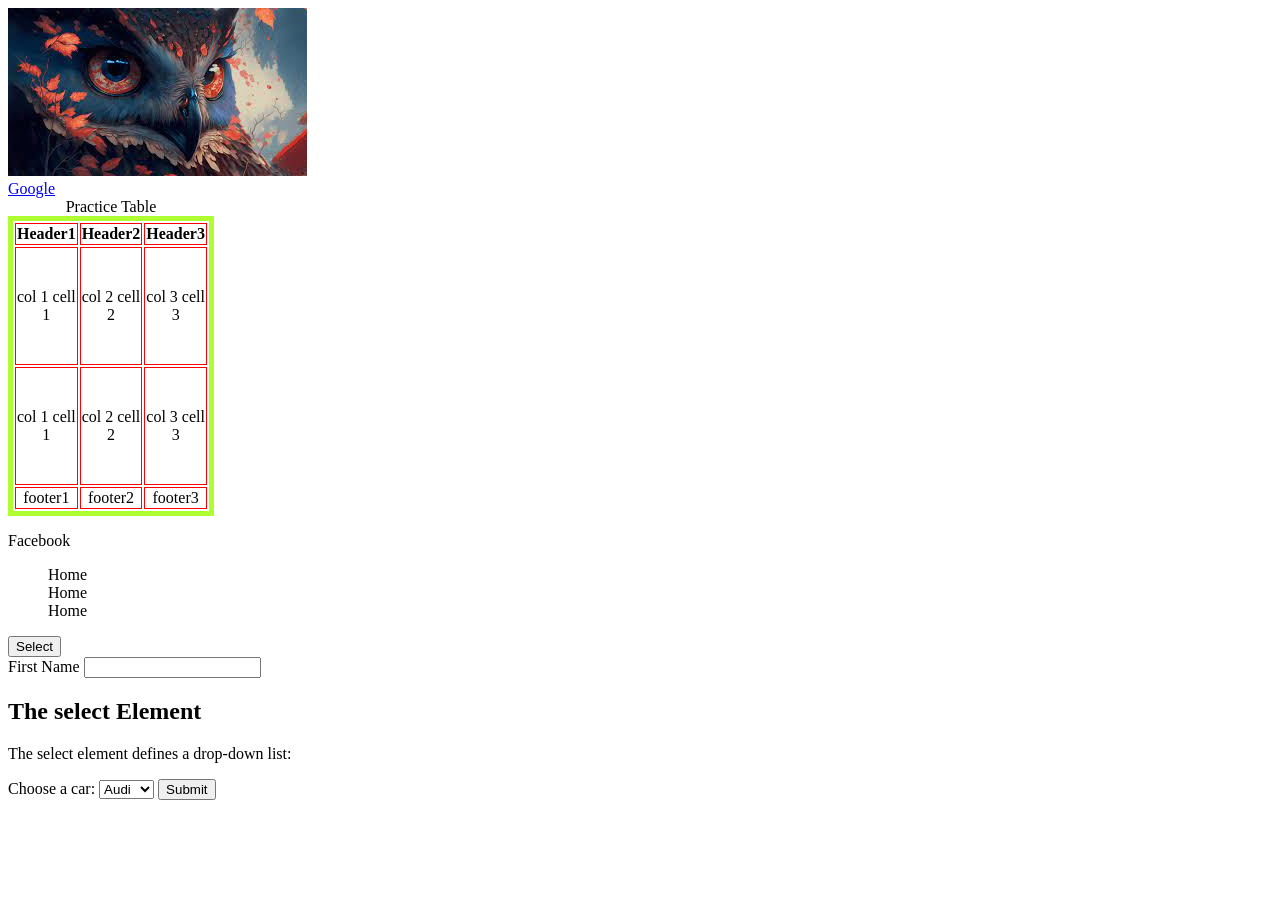
<file: Front_End_Work/pages/index.html>
<!DOCTYPE html>
<html lang="en">
    <head>
        <meta charset="UTF-8">
        <meta name="viewport" content="width=device-width, initial-scale=1.0">
        <link rel="stylesheet" href="../styles/style.css">
        <img src="../images/owl.jpg" alt="owl" height=“500px” width=“500px”/>
        <title>HTML/CSS</title>
    </head>
    <body>      
        <div>
        <a href="http:////www.google.com">Google</a>
        </div>
        <table>
            <caption>Practice Table</caption>
            <thead>
               <tr>
                  <th>Header1</th>
                  <th>Header2</th>
                  <th>Header3</th>
               </tr>
            </thead>
            <tbody>
               <tr>
                  <td>col 1 cell 1</td>
                  <td>col 2 cell 2</td>
                  <td>col 3 cell 3</td>
               </tr>
               <tr>
                  <td>col 1 cell 1</td>
                  <td>col 2 cell 2</td>
                  <td>col 3 cell 3</td>
               </tr>
            </tbody>
            <tfoot>
               <tr>
                  <td>footer1</td>
                  <td>footer2</td>
                  <td>footer3</td>
               </tr>
            </tfoot>
         </table>

         <div class="nav-bar">
            <p class="logo">Facebook</p>
            <ul>
                <li>Home</li>
                <li>Home</li>
                <li>Home</li>
            </ul>
         </div>
         <div>
            <button>Select</button>
         </div>
         
         <form>
            <label for="name">First Name</label>
            <input type="text">
        </form>

        <h2>The select Element</h2>

<p>The select element defines a drop-down list:</p>

<form action="#">
  <label>Choose a car:</label>
  <select name="cars">
    <option value="volvo">Volvo</option>
    <option value="saab">Saab</option>
    <option value="fiat">Fiat</option>
    <option value="audi" selected>Audi</option>
  </select>

  <input type="submit">
</form>


    </body>
</html>
</file>
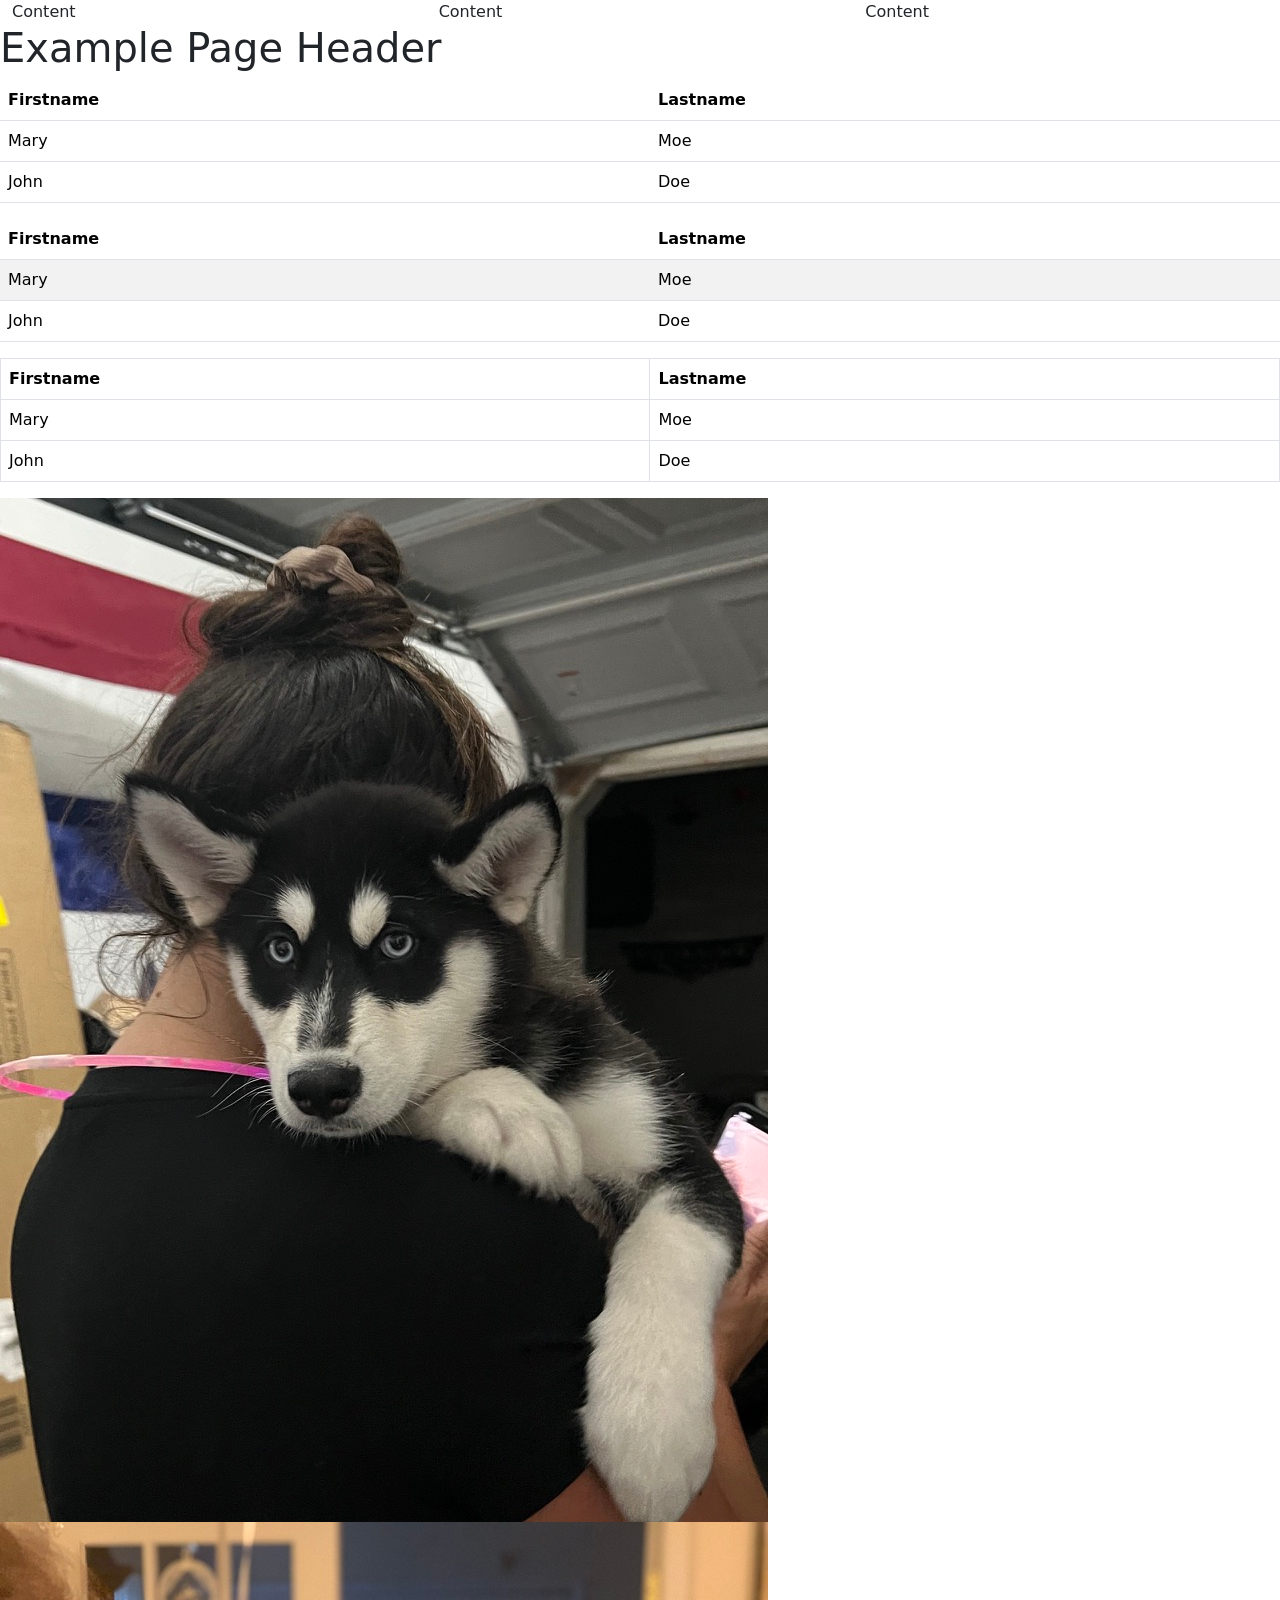
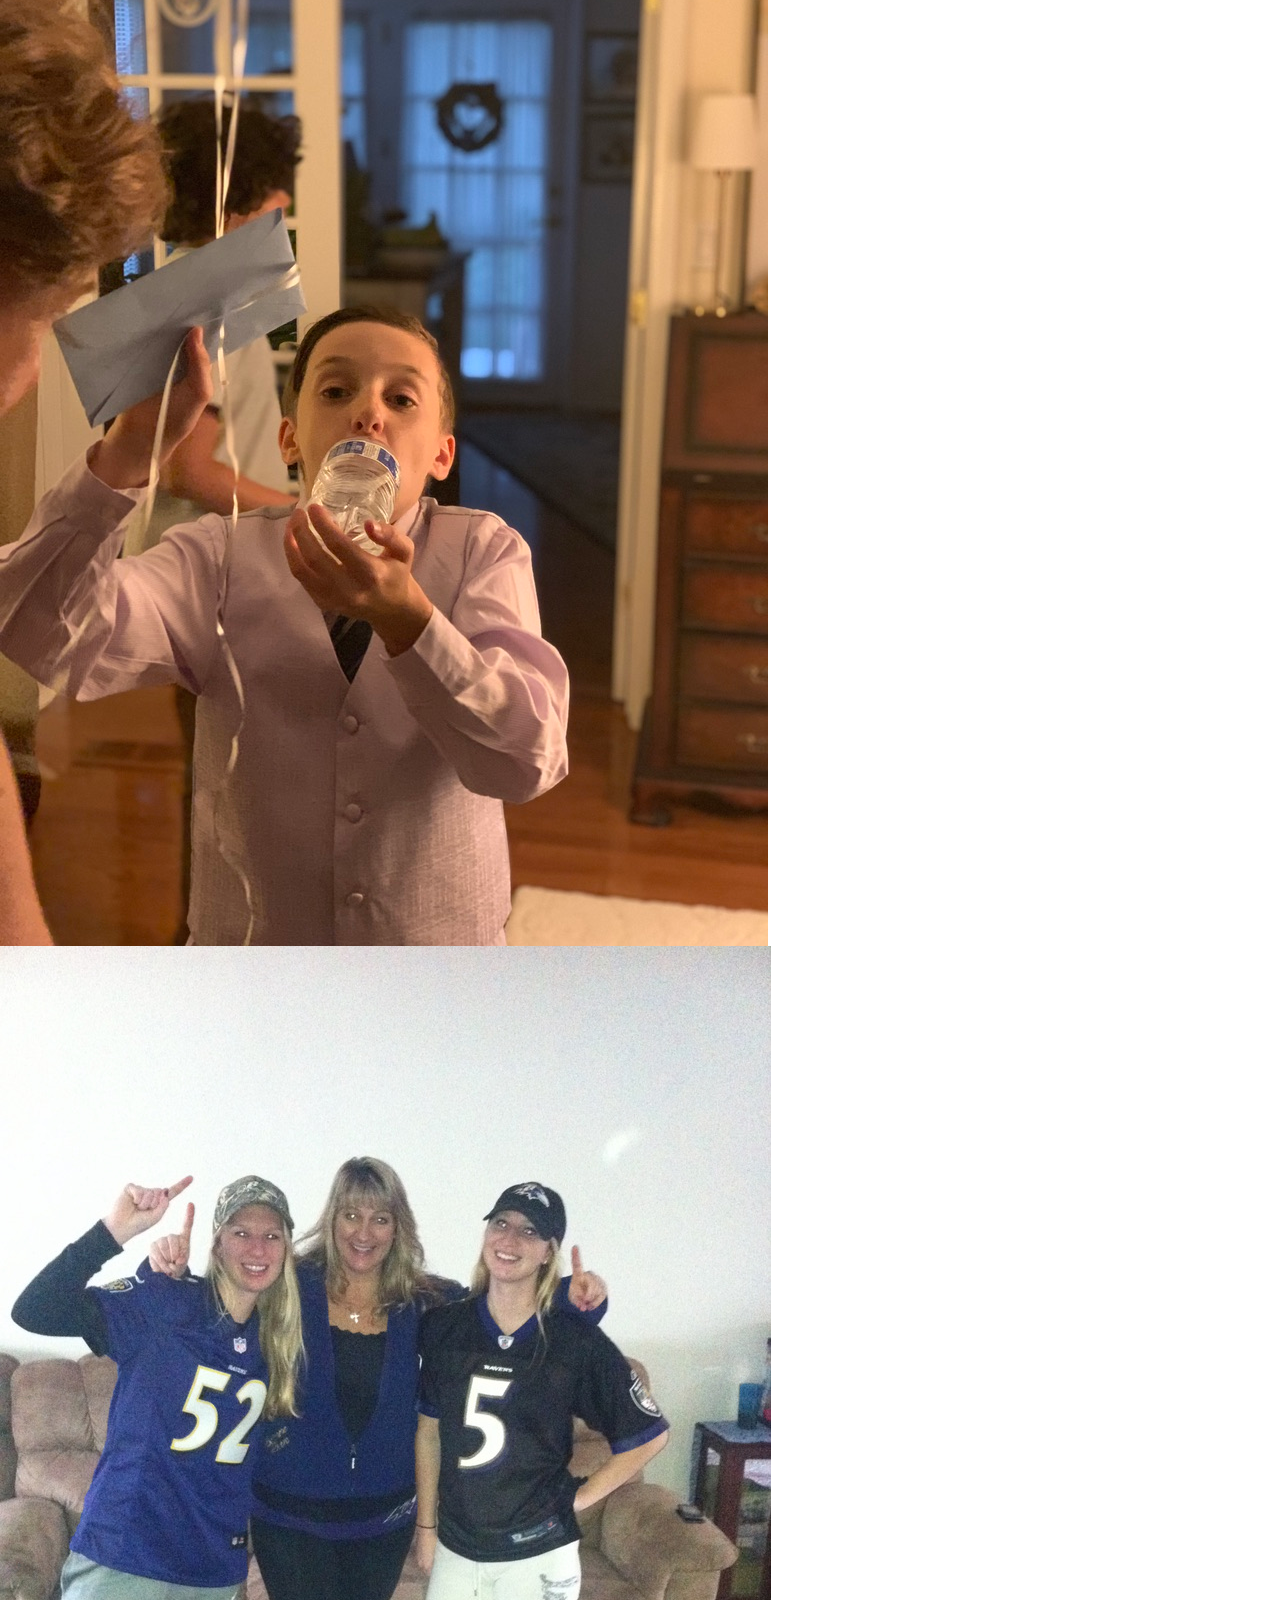
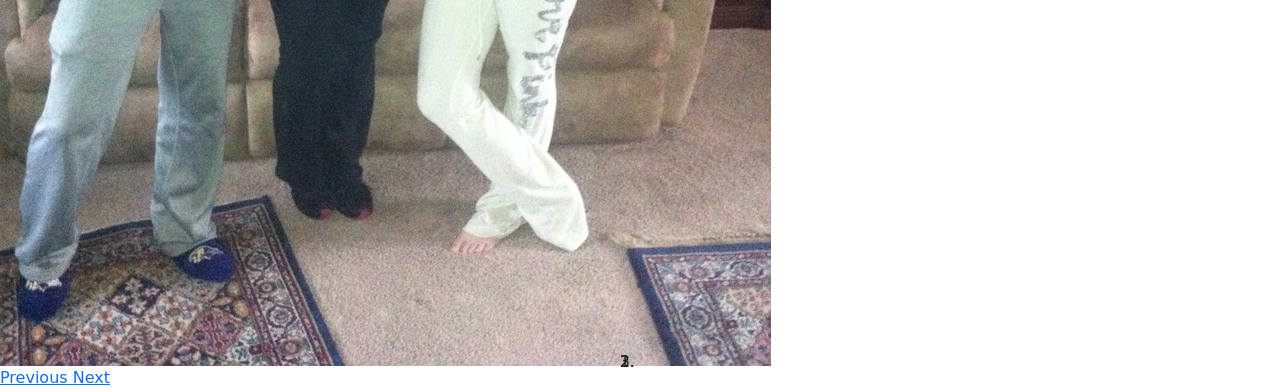
<file: Resume/Bootstrap/index.html>
<!DOCTYPE html>
<html lang="en">
<head>
    <meta charset="UTF-8">
    <meta name="viewport" content="width=device-width, initial-scale=1.0">
    <link href="https://cdn.jsdelivr.net/npm/bootstrap@5.3.2/dist/css/bootstrap.min.css" rel="stylesheet" integrity="sha384-T3c6CoIi6uLrA9TneNEoa7RxnatzjcDSCmG1MXxSR1GAsXEV/Dwwykc2MPK8M2HN" crossorigin="anonymous">
    <script src="https://cdn.jsdelivr.net/npm/bootstrap@5.3.2/dist/js/bootstrap.bundle.min.js" integrity="sha384-C6RzsynM9kWDrMNeT87bh95OGNyZPhcTNXj1NW7RuBCsyN/o0jlpcV8Qyq46cDfL" crossorigin="anonymous"></script>
    <title>Document</title>
</head>
<body>
    <div class="container-fluid">           
        <div class="row">
           <div class="col-xs-4 col-sm-4 col-md-4 col-lg-4">Content</div>
           <div class="col-xs-4 col-sm-4 col-md-4 col-lg-4">Content</div>
           <div class="col-xs-4 col-sm-4 col-md-4 col-lg-4">Content</div>
        </div>
     </div> 
     <div class="page-header">
        <h1>Example Page Header</h1>
     </div>      
     <table class="table">
        <thead>
           <tr>
              <th>Firstname</th>
              <th>Lastname</th>
           </tr>
        </thead>
        <tbody>
           <tr>
              <td>Mary</td>
              <td>Moe</td>
           </tr>
           <tr>
              <td>John</td>
              <td>Doe</td>
           </tr>
        </tbody>
     </table>
     <table class="table table-striped">
        <thead>
           <tr>
              <th>Firstname</th>
              <th>Lastname</th>
           </tr>
        </thead>
        <tbody>
           <tr>
              <td>Mary</td>
              <td>Moe</td>
           </tr>
           <tr>
              <td>John</td>
              <td>Doe</td>
           </tr>
        </tbody>
     </table>
     <table class="table table-bordered">
        <thead>
           <tr>
              <th>Firstname</th>
              <th>Lastname</th>
           </tr>
        </thead>
        <tbody>
           <tr>
              <td>Mary</td>
              <td>Moe</td>
           </tr>
           <tr>
              <td>John</td>
              <td>Doe</td>
           </tr>
        </tbody>
     </table>
     <div id="myCarousel" class="carousel slide" data-ride="carousel">
        <!-- Indicators -->
        <ol class="carousel-indicators">
           <li data-target="#myCarousel" data-slide-to="0" class="active"></li>
           <li data-target="#myCarousel" data-slide-to="1"></li>
           <li data-target="#myCarousel" data-slide-to="2"></li>
        </ol>
        <!-- Wrapper for slides -->
        <div class="carousel-inner">
           <div class="item active">
              <img src="imageone.jpg" alt="Los Angeles">
           </div>
           <div class="item">
              <img src="imagetwo.jpg" alt="Chicago">
           </div>
           <div class="item">
              <img src="imagethree.jpg" alt="New York">
           </div>
        </div>
        <!-- Left and right controls -->
        <a class="left carousel-control" href="#myCarousel" data-slide="prev">
           <span class="glyphicon glyphicon-chevron-left"></span>
           <span class="sr-only">Previous</span>
        </a>
        <a class="right carousel-control" href="#myCarousel" data-slide="next">
           <span class="glyphicon glyphicon-chevron-right"></span>
           <span class="sr-only">Next</span>
        </a>
     </div>     
       
</body>
</html>
</file>
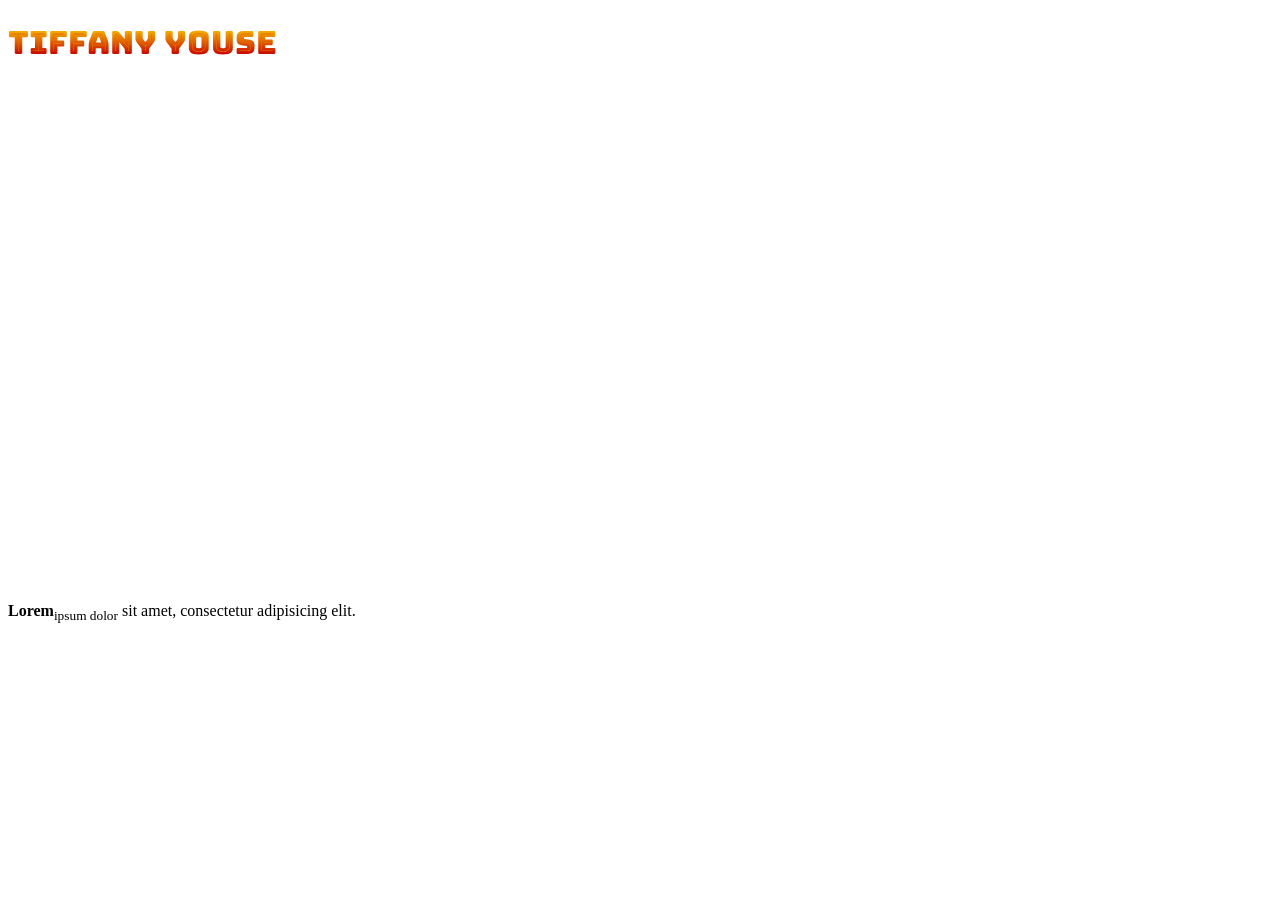
<file: Week 3/index/index.html>
<!DOCTYPE html>
<html lang="en">
<head>
    <meta charset="UTF-8">
    <meta name="viewport" content="width=device-width, initial-scale=1.0">
    <link rel="stylesheet" href="../style/index.css">
    <link rel="preconnect" href="https://fonts.googleapis.com" />
    <link rel="preconnect" href="https://fonts.gstatic.com" crossorigin />
    <link href="https://fonts.googleapis.com/css2?family=Bungee+Spice&display=swap" rel="stylesheet"/>

    <title>Document</title>
</head>
<body>
    <h1>Tiffany Youse</h1>
    <div class="imgContainer"></div>
<div>
   <p><strong>Lorem</strong><sub>ipsum dolor</sub> 
sit amet, consectetur adipisicing elit.</p>
</div>
 
</body>
</html>
</file>
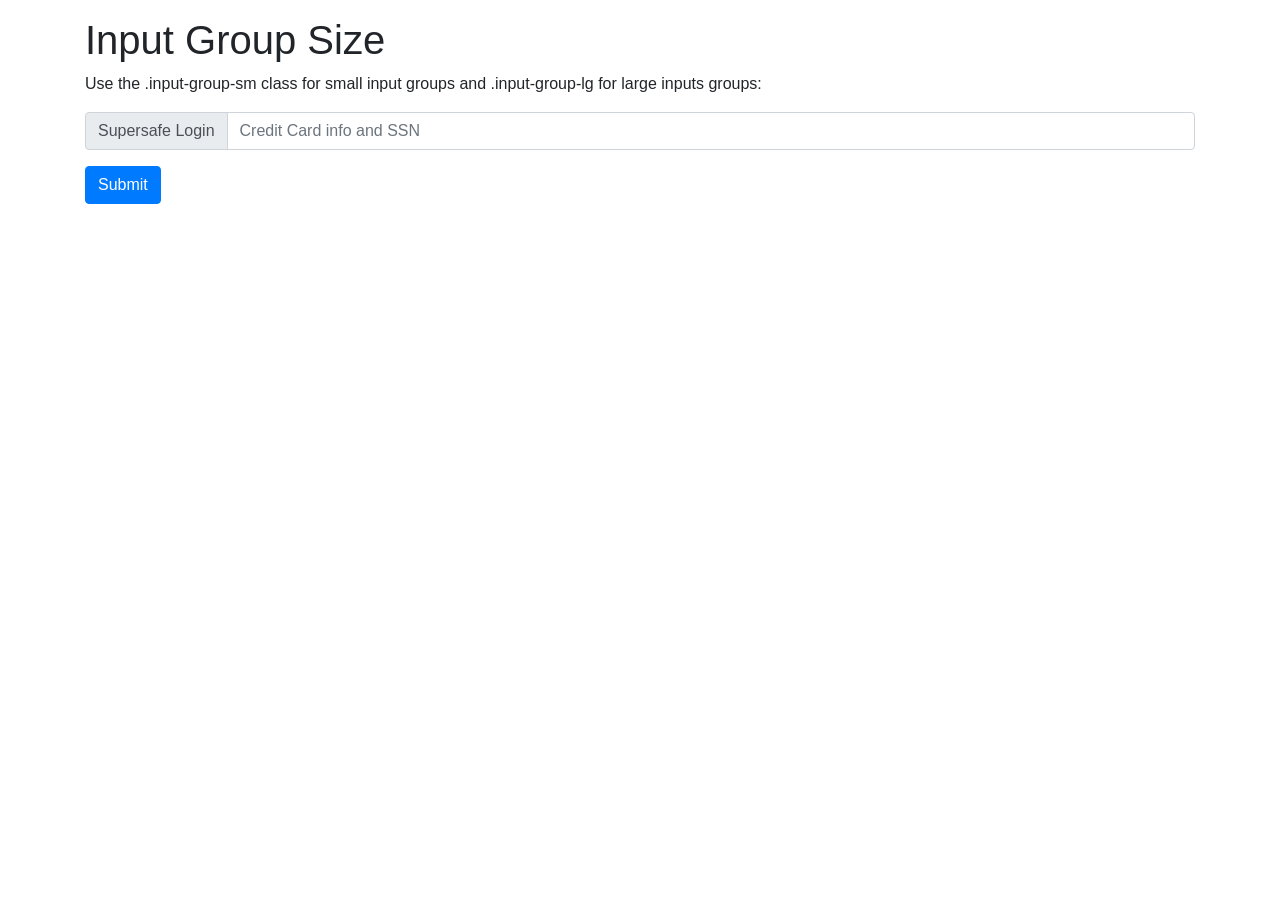
<file: Resume/Bootstrap/fromGroupinput.html>
<!DOCTYPE html>
<html lang="en">
<head>
  <title>Bootstrap Example</title>
  <meta charset="utf-8">
  <meta name="viewport" content="width=device-width, initial-scale=1">
  <link rel="stylesheet" href="https://cdn.jsdelivr.net/npm/bootstrap@4.6.2/dist/css/bootstrap.min.css">
  <script src="https://cdn.jsdelivr.net/npm/jquery@3.6.1/dist/jquery.slim.min.js"></script>
  <script src="https://cdn.jsdelivr.net/npm/popper.js@1.16.1/dist/umd/popper.min.js"></script>
  <script src="https://cdn.jsdelivr.net/npm/bootstrap@4.6.2/dist/js/bootstrap.bundle.min.js"></script>
</head>
<body>
  
<div class="container mt-3">
  <h1>Input Group Size</h1>
  <p>Use the .input-group-sm class for small input groups and .input-group-lg for large inputs groups:</p>
   <form action="/action_page">
    <div class="input-group mb-3">
      <div class="input-group-prepend">
        <span class="input-group-text">Supersafe Login</span>
      </div>
      <input type="text" class="form-control" placeholder="Credit Card info and SSN" id="usr" name="username">
    </div>
    <button type="submit" class="btn btn-primary">Submit</button>
  </form>

</div>

</body>
</html>
</file>
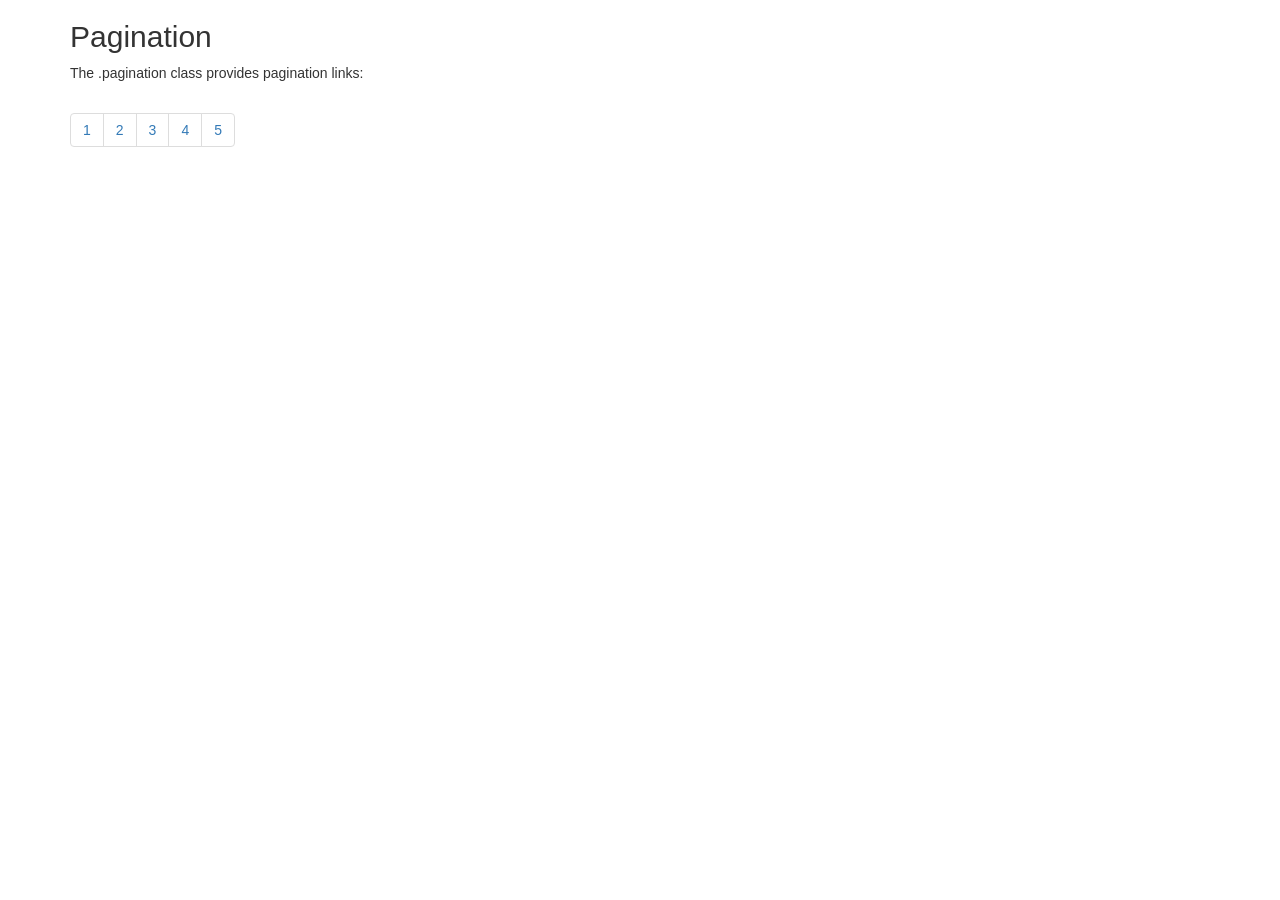
<file: Resume/Bootstrap/pagination.html>
<!DOCTYPE html>
<html lang="en">
<head>
  <title>Bootstrap Example</title>
  <meta charset="utf-8">
  <meta name="viewport" content="width=device-width, initial-scale=1">
  <link rel="stylesheet" href="https://maxcdn.bootstrapcdn.com/bootstrap/3.4.1/css/bootstrap.min.css">
  <script src="https://ajax.googleapis.com/ajax/libs/jquery/3.6.1/jquery.min.js"></script>
  <script src="https://maxcdn.bootstrapcdn.com/bootstrap/3.4.1/js/bootstrap.min.js"></script>
</head>
<body>

<div class="container">
  <h2>Pagination</h2>
  <p>The .pagination class provides pagination links:</p>                  
  <ul class="pagination">
    <li><a href="#">1</a></li>
    <li><a href="#">2</a></li>
    <li><a href="#">3</a></li>
    <li><a href="#">4</a></li>
    <li><a href="#">5</a></li>
  </ul>
</div>

</body>
</html>
</file>
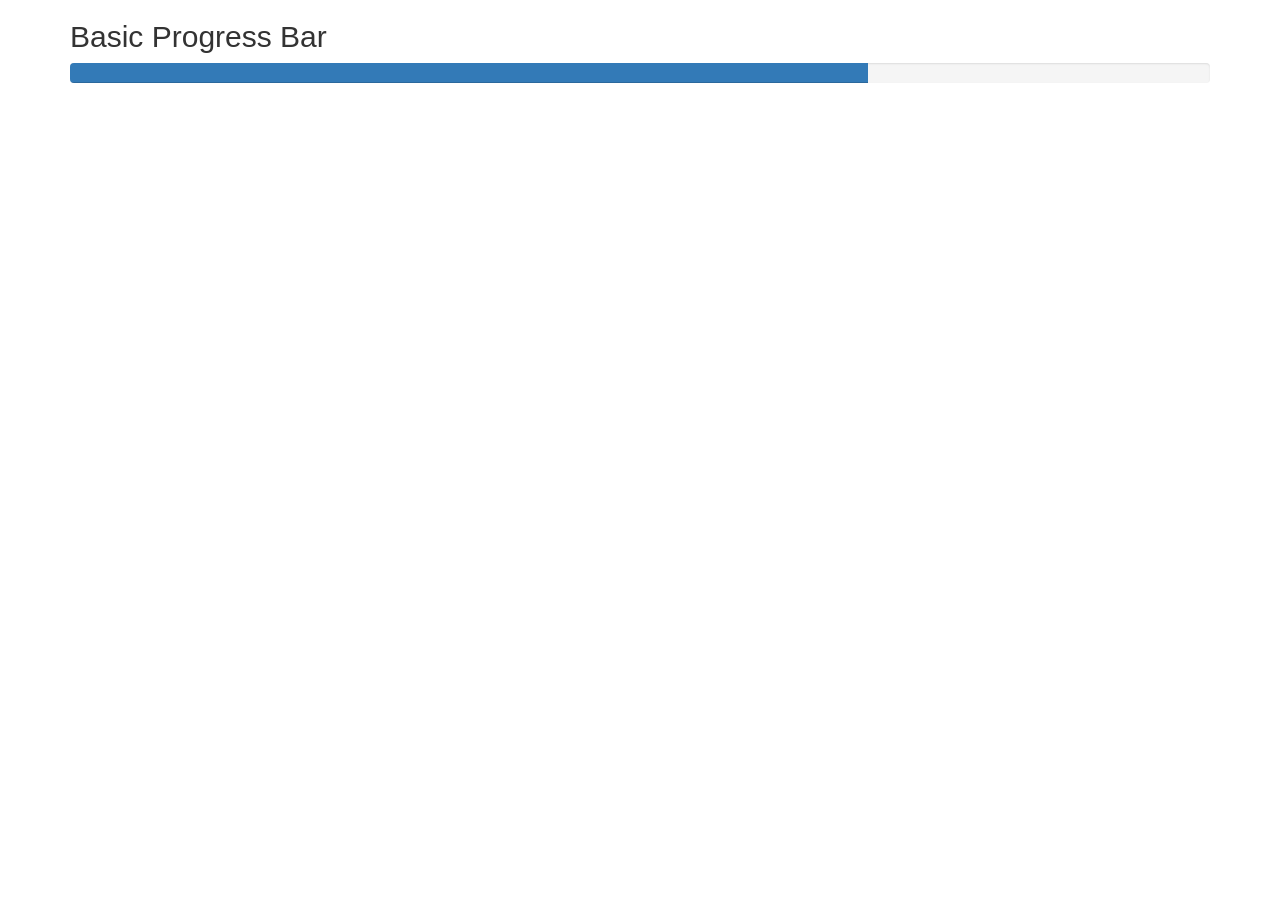
<file: Resume/Bootstrap/progressbar.html>
<!DOCTYPE html>
<html lang="en">
<head>
  <title>Bootstrap Example</title>
  <meta charset="utf-8">
  <meta name="viewport" content="width=device-width, initial-scale=1">
  <link rel="stylesheet" href="https://maxcdn.bootstrapcdn.com/bootstrap/3.4.1/css/bootstrap.min.css">
  <script src="https://ajax.googleapis.com/ajax/libs/jquery/3.6.1/jquery.min.js"></script>
  <script src="https://maxcdn.bootstrapcdn.com/bootstrap/3.4.1/js/bootstrap.min.js"></script>
</head>
<body>

<div class="container">
  <h2>Basic Progress Bar</h2>
  <div class="progress">
    <div class="progress-bar" role="progressbar" aria-valuenow="70" aria-valuemin="0" aria-valuemax="100" style="width:70%">
      <span class="sr-only">70% Complete</span>
    </div>
  </div>
</div>
</file>
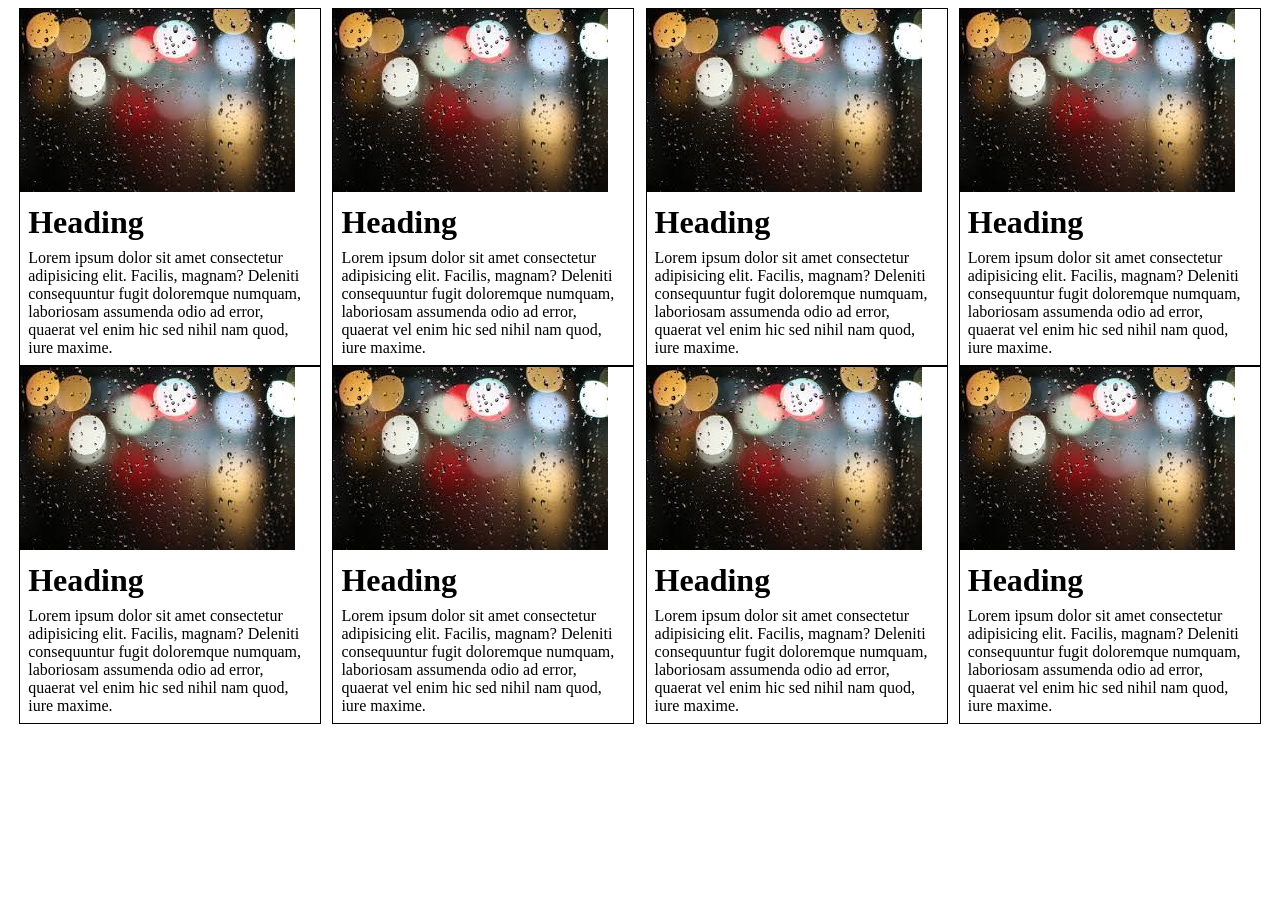
<file: Week 3/index/basic_card.html>
<!DOCTYPE html>
<html lang="en">
  <head>
    <meta charset="UTF-8" />
    <meta name="viewport" content="width=device-width, initial-scale=1.0" />
    <title>Document</title>
    <style>
        #main{
            display: flex;
            flex-wrap: wrap;
            width: 1400;
            height: 800;
            justify-content: space-evenly;
            align-content: space-evenly;
        }
      .card-body {
        border: 1px solid black;
        width: 300px;
      }
      .img-container img {
        max-width: 100%;
        height: auto;
      }
      .card-body p,
      .card-body h1 {
        margin: 8px;
      }
    </style>
  </head>
  <body>
    <div id="main">
    <div class="card-body">
      <div class="img-container">
        <img src="../style/rain.jpg" alt="rain" />
      </div>
      <h1>Heading</h1>
      <p>Lorem ipsum dolor sit amet consectetur adipisicing elit. Facilis, magnam? Deleniti consequuntur fugit doloremque numquam, laboriosam assumenda odio ad error, quaerat vel enim hic sed nihil nam quod, iure maxime.</p>
    </div>
    <div class="card-body">
        <div class="img-container">
          <img src="../style/rain.jpg" alt="rain" />
        </div>
        <h1>Heading</h1>
        <p>Lorem ipsum dolor sit amet consectetur adipisicing elit. Facilis, magnam? Deleniti consequuntur fugit doloremque numquam, laboriosam assumenda odio ad error, quaerat vel enim hic sed nihil nam quod, iure maxime.</p>
      </div>
      <div class="card-body">
        <div class="img-container">
          <img src="../style/rain.jpg" alt="rain" />
        </div>
        <h1>Heading</h1>
        <p>Lorem ipsum dolor sit amet consectetur adipisicing elit. Facilis, magnam? Deleniti consequuntur fugit doloremque numquam, laboriosam assumenda odio ad error, quaerat vel enim hic sed nihil nam quod, iure maxime.</p>
      </div>
      <div class="card-body">
        <div class="img-container">
          <img src="../style/rain.jpg" alt="rain" />
        </div>
        <h1>Heading</h1>
        <p>Lorem ipsum dolor sit amet consectetur adipisicing elit. Facilis, magnam? Deleniti consequuntur fugit doloremque numquam, laboriosam assumenda odio ad error, quaerat vel enim hic sed nihil nam quod, iure maxime.</p>
      </div>
      <div class="card-body">
        <div class="img-container">
          <img src="../style/rain.jpg" alt="rain" />
        </div>
        <h1>Heading</h1>
        <p>Lorem ipsum dolor sit amet consectetur adipisicing elit. Facilis, magnam? Deleniti consequuntur fugit doloremque numquam, laboriosam assumenda odio ad error, quaerat vel enim hic sed nihil nam quod, iure maxime.</p>
      </div>
      <div class="card-body">
        <div class="img-container">
          <img src="../style/rain.jpg" alt="rain" />
        </div>
        <h1>Heading</h1>
        <p>Lorem ipsum dolor sit amet consectetur adipisicing elit. Facilis, magnam? Deleniti consequuntur fugit doloremque numquam, laboriosam assumenda odio ad error, quaerat vel enim hic sed nihil nam quod, iure maxime.</p>
      </div>
      <div class="card-body">
        <div class="img-container">
          <img src="../style/rain.jpg" alt="rain" />
        </div>
        <h1>Heading</h1>
        <p>Lorem ipsum dolor sit amet consectetur adipisicing elit. Facilis, magnam? Deleniti consequuntur fugit doloremque numquam, laboriosam assumenda odio ad error, quaerat vel enim hic sed nihil nam quod, iure maxime.</p>
      </div>
      <div class="card-body">
        <div class="img-container">
          <img src="../style/rain.jpg" alt="rain" />
        </div>
        <h1>Heading</h1>
        <p>Lorem ipsum dolor sit amet consectetur adipisicing elit. Facilis, magnam? Deleniti consequuntur fugit doloremque numquam, laboriosam assumenda odio ad error, quaerat vel enim hic sed nihil nam quod, iure maxime.</p>
      </div>
    </div>
  </body>
</html>
</file>
<file: Front_End_Work/styles/style.css>
/* DESCENDANT SELECTOR */
/* div h1 {
    color: red;
} */

/* DIRECT CHILDREN COMBINATOR 
div > p {
    color: red;
    background-color: blue;
} */

/* ADJACENT SELECTOR 

h1 + p + section {
    background-color: red;
} */

/* GENERAL SIBLING SELECTOR
span ~ p {
    background-color: red;
}

span {
    font-size: 18px;
    font-weight: 800;
    color: blueviolet;
}*/

/*h1, span, p, section, p(last p tag) - all siblings */

/*.red-text {
    color: red;
 }*/
 

 /*#mySection {
    font-weight: bold;
 }*/

 /*a:hover {
    background-color: gray;
 }

 a:link {
    color: orangered;
 }

 a:visited {
    color: green;
 }

 li:nth-child(3){
    background-color: brown;
 }

 p::first-letter{
    font-weight: bold;
    color: blue;
 }

 h2 ::after {
    content: "heading";
    display: inline-block;
    margin-left: 20px;
    background-color: #ccc;
 }*/

 td, th {
    border: 1px solid red;


 }

 /* table {
    width: 100%;
    text-align: center;
    border-collapse: collapse;
 } */

 table {
   width: 200px;
   height: 300px;
   text-align: center;
   border: 5px solid greenyellow;
 }

 td:hover {
   background-color: steelblue;
   color: white;
 }

 /*.logo {
    visibility: hidden;
    display: block;
    display: inline;
 }*/

 ul {
    list-style: none;
 }

 /* li { 
    text-decoration: line-through;
 }*/
</file>
<file: Week 3/style/index.css>
h1 {
    font-family: 'Bungee Spice';
}

.imgContainer {
    height: 500px;
    background-image: center url('rain.jpg');
}
</file>
